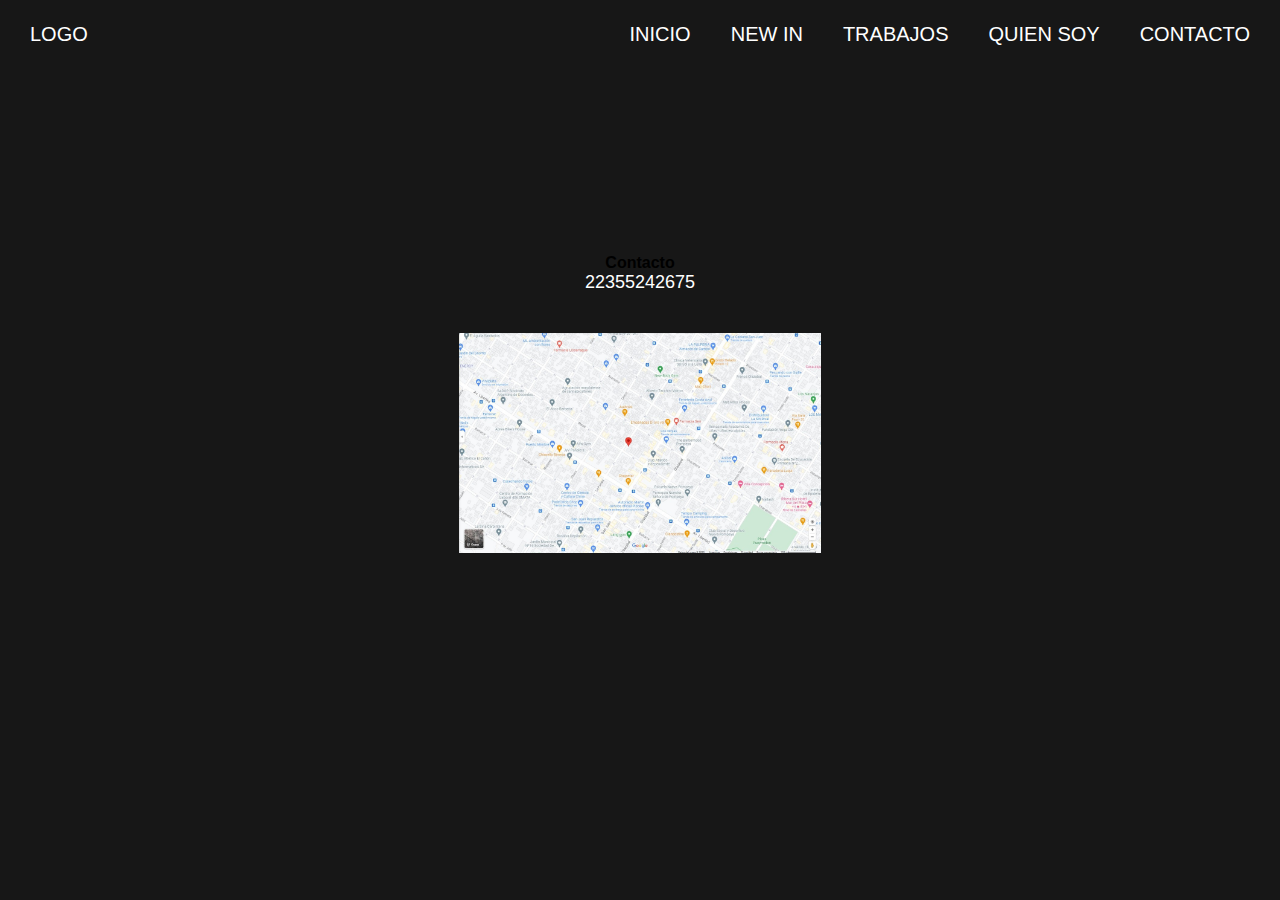
<file: PAGINA WEB/contacto.html>
<!DOCTYPE html>
<html lang="en">

<head>
    <meta charset="UTF-8">
    <meta name="viewport" content="width=device-width, initial-scale=1.0">
    <link rel="stylesheet" href="http://cdnjs.cloudflare.com/ajax/libs/font-awesome/5.15.1/css/all.min.css">
    <link rel="stylesheet" href="style.css">
    <title>RP</title>
</head>

<body>
    <div class="head">
        <div class="logo">
            <a href="#">logo</a>
        </div>
        <nav class="navbar">
            <a href="./index.html">Inicio</a>
            <a href="./index.html">New in</a>
            <a href="./index.html">Trabajos</a>
            <a href="./index.html">Quien Soy</a>
            <a href="./index.html">Contacto</a>

        </nav>
    </div>
    <section class="content contact">
        <h2 class="title">Contacto</h2>
        <p>22355242675</p>
        <figure class="map">
            <img src="img/mapa.png.jpeg" height="220px" width="100%" alt="mapa">
        </figure>
    </section>
</body>

</html>
</file>
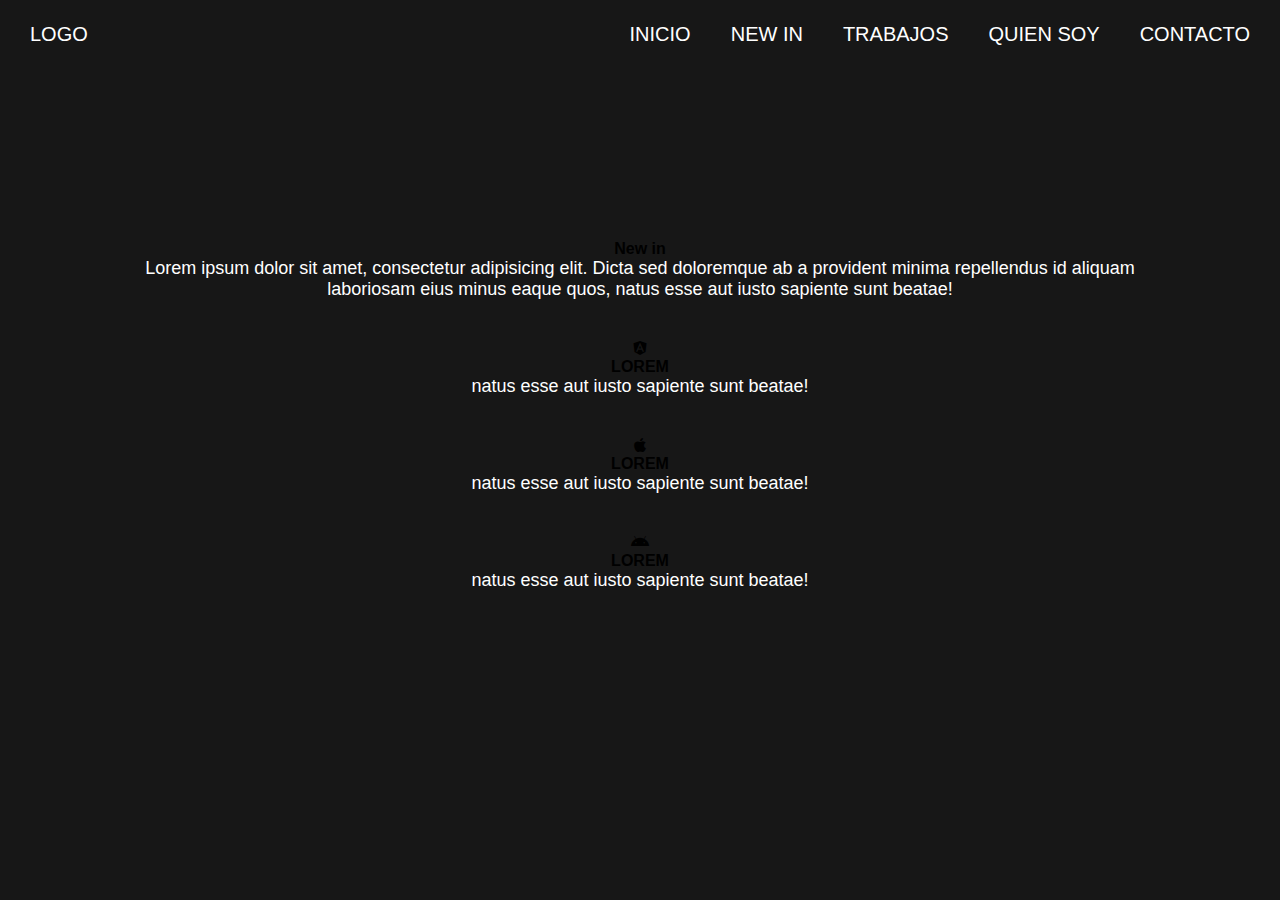
<file: PAGINA WEB/newin.html>
<!DOCTYPE html>
<html lang="en">

<head>
    <meta charset="UTF-8">
    <meta name="viewport" content="width=device-width, initial-scale=1.0">
    <link rel="stylesheet" href="http://cdnjs.cloudflare.com/ajax/libs/font-awesome/5.15.1/css/all.min.css">
    <link rel="stylesheet" href="style.css">
    <title>RP</title>
</head>

<body>
    <div class="head">
        <div class="logo">
            <a href="#">logo</a>
        </div>
        <nav class="navbar">
            <a href="./index.html">Inicio</a>
            <a href="./index.html">New in</a>
            <a href="./index.html">Trabajos</a>
            <a href="./index.html">Quien Soy</a>
            <a href="./index.html">Contacto</a>

        </nav>
    </div>
    <section class="content sau">
        <h2 class="title">New in</h2>
        <p>Lorem ipsum dolor sit amet, consectetur adipisicing elit. Dicta sed doloremque ab a provident minima
            repellendus id aliquam laboriosam eius minus eaque quos, natus esse aut iusto sapiente sunt beatae!
        </p>
        <div class="box-container">

            <div class="box">
                <i class="fab fa-angular"></i>
                <h3>LOREM</h3>
                <P>natus esse aut iusto sapiente sunt beatae!</P>
            </div>
            <div class="box">
                <i class="fab fa-apple"></i>
                <h3>LOREM</h3>
                <P>natus esse aut iusto sapiente sunt beatae!</P>
            </div>
            <div class="box">
                <i class="fab fa-android"></i>
                <h3>LOREM</h3>
                <P>natus esse aut iusto sapiente sunt beatae!</P>
            </div>

        </div>
    </section>
</body>

</html>
</file>
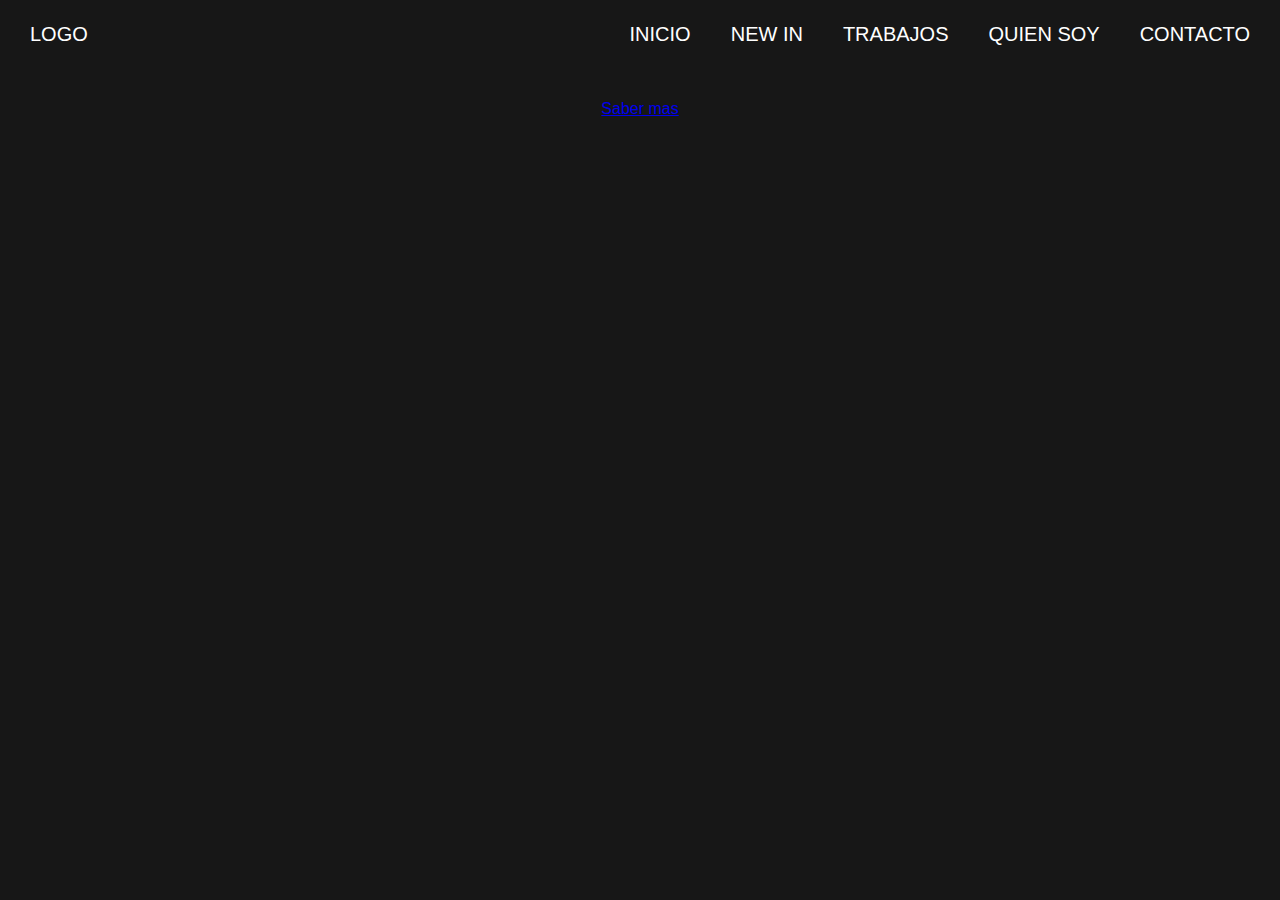
<file: PAGINA WEB/quiensoy.html>
<!DOCTYPE html>
<html lang="en">

<head>
    <meta charset="UTF-8">
    <meta name="viewport" content="width=device-width, initial-scale=1.0">
    <link rel="stylesheet" href="http://cdnjs.cloudflare.com/ajax/libs/font-awesome/5.15.1/css/all.min.css">
    <link rel="stylesheet" href="style.css">
    <title>RP</title>
</head>

<body>
    <div class="head">
        <div class="logo">
            <a href="#">logo</a>
        </div>
        <nav class="navbar">
            <a href="./index.html">Inicio</a>
            <a href="./index.html">New in</a>
            <a href="./index.html">Trabajos</a>
            <a href="./index.html">Quien Soy</a>
            <a href="./index.html">Contacto</a>

        </nav>
    </div>
    <section class="content-about">
        <h2 class="title">Quien soy</h2>
        <p>
            Lorem ipsum dolor sit amet consectetur, adipisicing elit. Cupiditate sint veniam, officiis tempore aperiam
            labore dolore illo cum officia a distinctio autem, quisquam neque quam nesciunt? Amet dolores nostrum
            perspiciatis.
        </p>
        <a href="#" class="btn">Saber mas</a>
    </section>
</body>

</html>
</file>
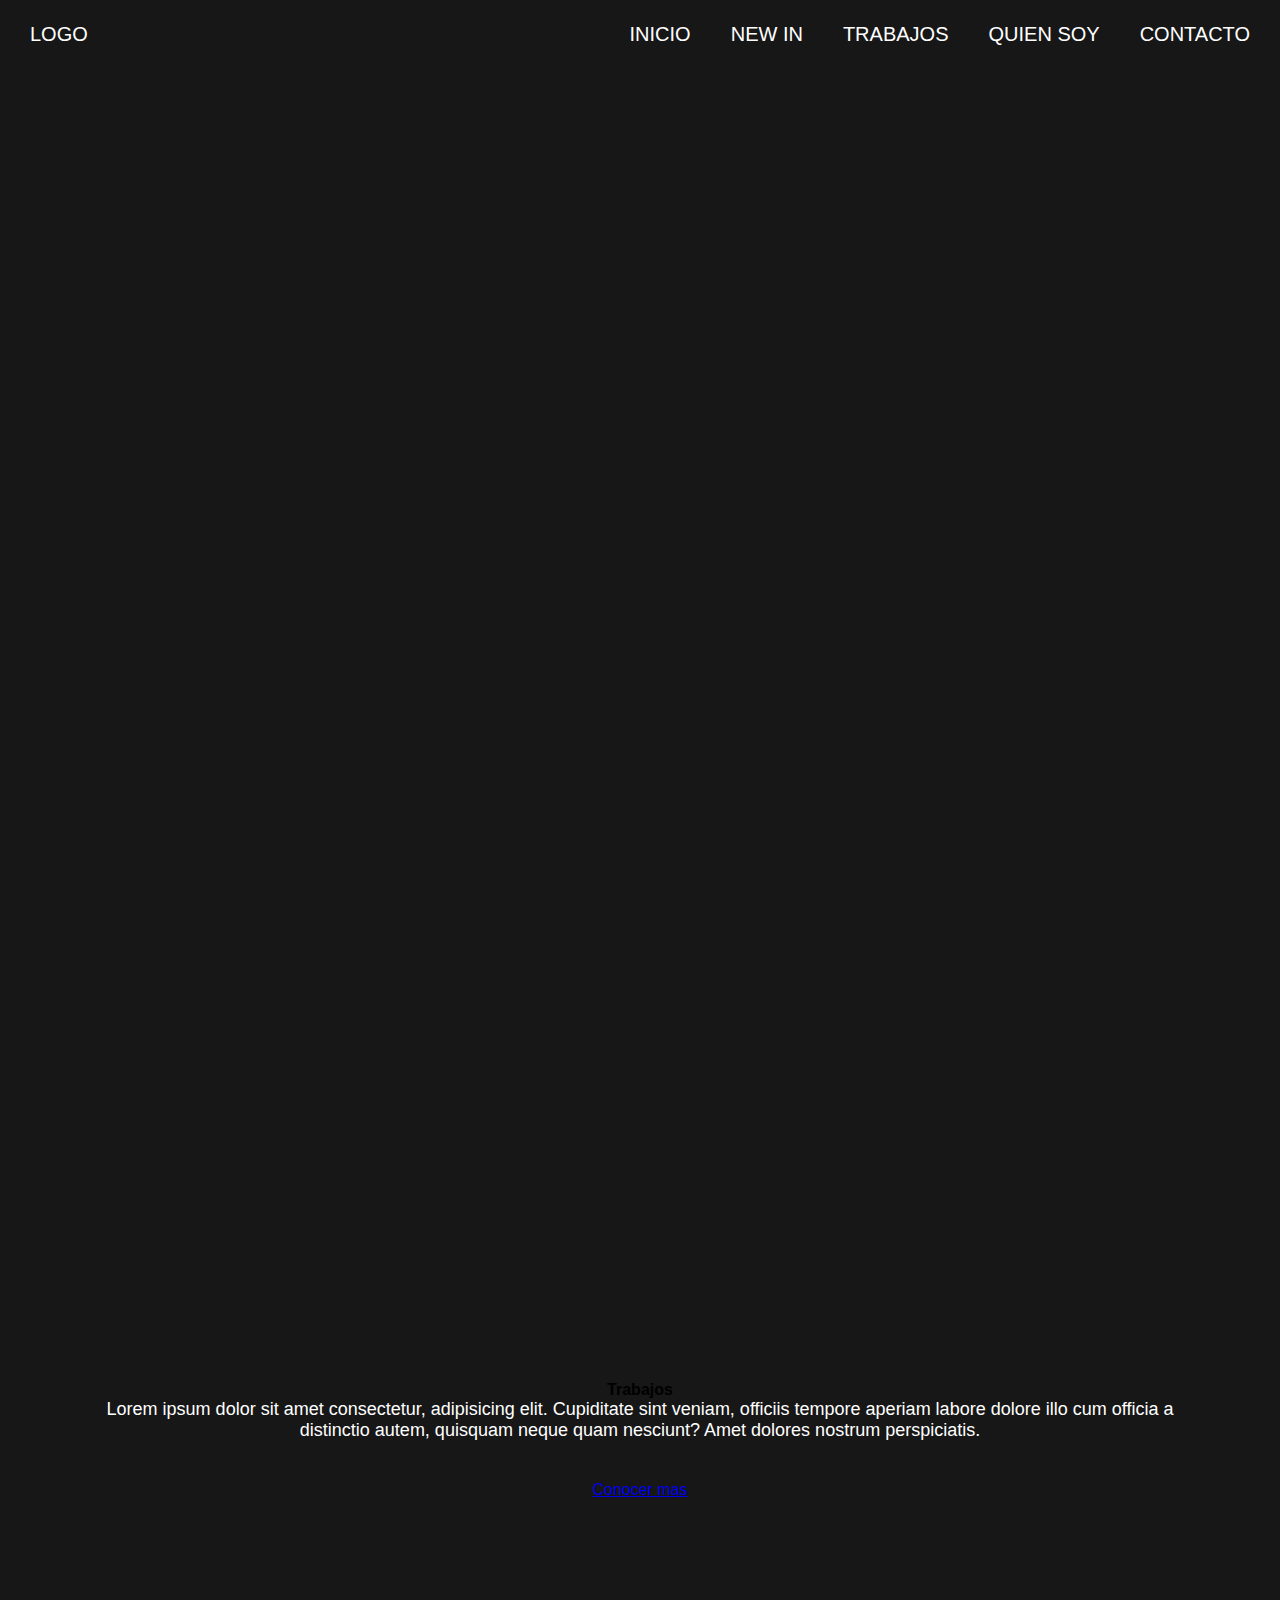
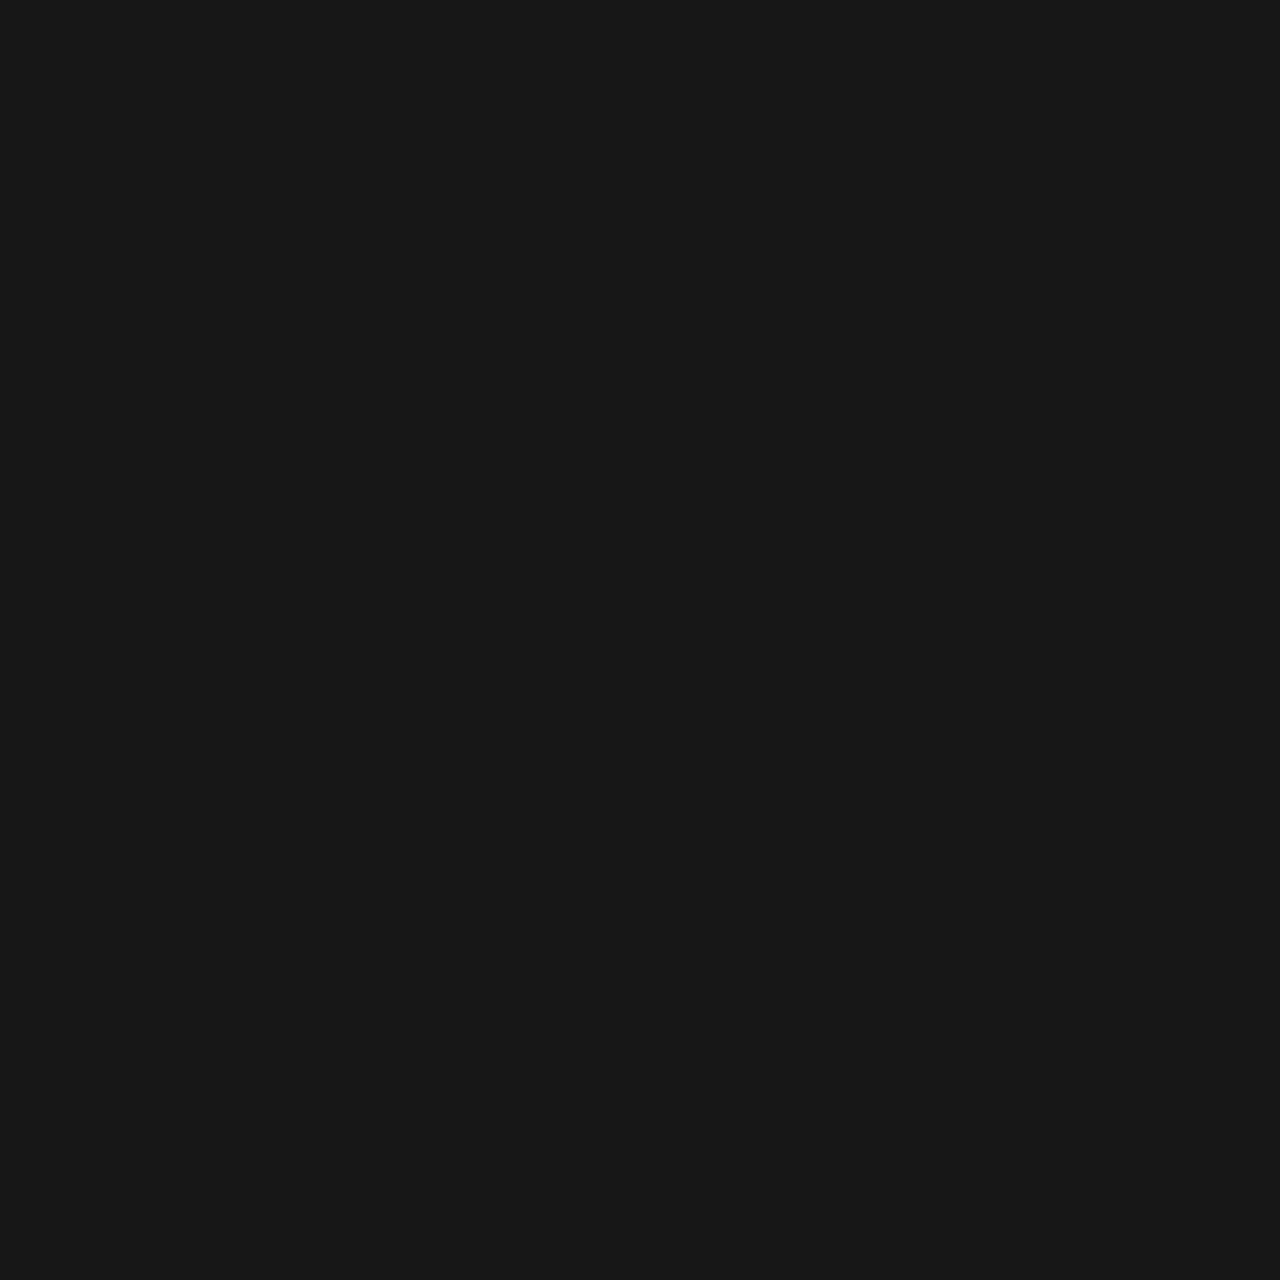
<file: PAGINA WEB/trabajos.html>
<!DOCTYPE html>
<html lang="en">

<head>
    <meta charset="UTF-8">
    <meta name="viewport" content="width=device-width, initial-scale=1.0">
    <link rel="stylesheet" href="http://cdnjs.cloudflare.com/ajax/libs/font-awesome/5.15.1/css/all.min.css">
    <link rel="stylesheet" href="style.css">
    <title>RP</title>
</head>

<body>
    <div class="head">
        <div class="logo">
            <a href="#">logo</a>
        </div>
        <nav class="navbar">
            <a href="./index.html">Inicio</a>
            <a href="./index.html">New in</a>
            <a href="./index.html">Trabajos</a>
            <a href="./index.html">Quien Soy</a>
            <a href="./index.html">Contacto</a>

        </nav>
    </div>
    <section class="content price">
        <article class="contain">
            <h2 class="title">Trabajos</h2>
            <p>
                Lorem ipsum dolor sit amet consectetur, adipisicing elit. Cupiditate sint veniam, officiis tempore aperiam
                labore dolore illo cum officia a distinctio autem, quisquam neque quam nesciunt? Amet dolores nostrum
                perspiciatis.
            </p>
            <a href="#" class="btn">Conocer mas</a>

        </article>

    </section>
</body>

</html>
</file>
<file: PAGINA WEB/style.css>
*{
    margin: 0;
    padding: 0;
    border: 0;
    font-size: 100%;
    vertical-align: baseline;
    
}

body {
    text-align: center;
    font-family: sans-serif;
    background-color: #171717;
    font-family: Arial, Helvetica, sans-serif;
}


.head {
    position: fixed;
    display: flex;
    align-items: center;
    justify-content: space-between;
    height: 68px;
    background: #171717;
    width: 100%;
    z-index: 100;
}

.navbar {
    display: flex;
    margin-right: 10px;
    text-transform: uppercase;
    
}

html {
    scroll-behavior: smooth;
}

.logo {
    margin-left: 30px;
}

.logo a {
    text-decoration: none;
    color: #fff;
    text-transform: uppercase;
    font-size: 20px;
}

/* estilos navbar  */
.navbar a {
    display: block;
    padding: 20px 20px;
    color: #fff;
    text-decoration: none;
    text-transform: uppercase;
    font-size: 20px;
}

.navbar a:hover {
    background: #3f3f3f;
}

/* estilos inicio */

.header {
    display: flex;
    justify-content: center;
    align-items: center;
}

.header {
    height: 100vh !important;
    background: url(banner/Banner.jpg) no-repeat center; /*para poner video de fondo  */
    background-size: cover;
}

/* .mivideo {
    position: sticky;
    width: 100%;
    height: 100%;
    z-index: 0;
}

.texto-inicio {
    margin: 14% 15% 30%;
    padding: 5%;
    z-index: 1;
} */


/* estilos titulo */
.tittle {
    margin-top: 40px;
    font-size: 60px;
    font-weight: 600;
    text-transform: uppercase;
    color: white;
}

p {
    margin-bottom: 40px;
    font-size: 18px;
    color: #fff;
    padding: 0 100px;
}

.subtitulo {
    margin-bottom: 40px;
    font-size: 18px;
    color: black;
    padding: 0 100px;
}

.subtitle {
    margin-top: 40px;
    font-size: 60px;
    font-weight: 600;
    text-transform: uppercase;
    color: white;
}

/* estilos newin */

.sub_n {
    padding: 20px;
    color: white;
    
}
.content {
    height: 90vh;
    display: flex;
    flex-direction: column;
    justify-content: center;
    align-items: center;
}

.sau {
    padding: 30px;
    background: #171717;
}

.gallery-containern {
    display: grid;
    grid-template-columns: repeat(3, 1fr);
    grid-auto-rows: 200px;
    padding: 50px;
    grid-gap: 50px;
    
}

.gallery__itemn {
    position: relative;
}

.gallery__imgn {
    width: 400px;
    height: 400px;
    object-fit: cover;
    border-radius: 15px;
    border: 3px solid #fff;
}


/* estilos quien soy */

.wrapper {
    margin: 150px auto;
    width: 70%;
    height: 30vh;
    margin-top: 120px
}

.contenedor-quien {
    display: flex;
    justify-content: center;
    align-items: center;
    min-height: 50vh;
}

 .img-quien {
    max-width: 200px;
    float: right;
    border: 3px solid #fff;
    border-radius: 10px;
    margin-right: 15px;
 }

/* estilos trabajos */
.price {
   background-color: #171717;
    background-attachment: fixed;
    background-size: cover;
    text-align: center;
    height: 320Vh;
}

.container {
    width: 100%;
    min-height: 100vh;
    display: flex;
    align-items: center;
    justify-content: center;
    padding: 50px 8%;
}

.titulo {
    color: white;
    text-transform: uppercase;
    font-size: 50px;
}

.gallery-container {
    display: grid;
    grid-template-columns: repeat(3, 1fr);
    grid-auto-rows: 200px;
    padding: 50px;
    grid-gap: 50px;
    
}

.gallery__item {
    position: relative;
}

.gallery__img {
    width: 100%;
    height: 100%;
    object-fit: cover;
    border-radius: 15px;
    border: 3px solid #fff;
}



.mivideo {
    position: sticky;
    width: 90%;
    height: 90%;
    z-index: 0;
}



/* estilos contacto */



.container-form {
    width: 100%;
    max-width: 1100px;
    margin: auto;
    display: grid;
    grid-template-columns: repeat(2,1fr);
    grid-gap: 50px;
    margin-top: 90px;
}

.container-form h2 {
    margin-bottom: 15px;
    font-size: 35px;
    color: rgb(255, 255, 255);
}

.container-form p{
    font-size: 17px;
    line-height: 1.6;
    margin-bottom: 30px;
    color: black;
}

.container-form a{
    font-size: 17px;
    display: inline-block;
    text-decoration: none;
    width: 100%;
    margin-bottom: 15px;
    color: rgb(255, 255, 255);
    font-weight: 700;
}

.container-form a i{
    color: orange;
    margin-right: 10px;
}

.container-form form .campo, textarea{
    width: 100%;
    padding: 15px 10px;
    font-size: 15px;
    border: 1px solid #dbdbdb;
    margin-bottom: 20px;
    border-radius: 3px;
}

.container-form form textarea {
    max-width: 530px;
    min-width: 530px;
    min-height: 140px;
    max-height: 150px;
}

.container-form .btn-enviar{
    padding: 15px;
    font-size: 16px;
    border: none;
    outline: 0px;
    background: orange;
    color: white;
    border-radius: 3px;
    cursor: pointer;
    transition: all 300ms ease;
}

.container-form .btn-enviar:hover{
    background: #e39403;
}

.whatsapp {
    position: fixed;
    right: 5px;
    bottom: 5px;
    z-index: 1;
    width: 80px;
}

/* responsibe */

@media (max-width: 1440px){
    .wrapper{
        height: 75vh;
    }
}

@media (max-width: 1024px){

    .navbar{
        margin-right: 40px;
    }

    .header{
        height: 100%;
        width: 100%;
    }


    .gallery__imgn{
        width: 280px;
    }

    .wrapper{
        height: 110vh;
    }
}

@media (max-width: 768px){
    .navbar{
        display: flex;
        margin-right: 130px;
        padding: none;
    }

    .header{
        height: 100%;
        width: 100%;
    }

    .gallery__imgn{
        width: 100%;
        
    }

    .wrapper{
        height: 130vh;
    }

    .content-sau{
        height: 100vh;
    }

    .contenedor-quien{
        display: flex;
        flex-direction: column;
        
    }

    .txt{
        order: 1;
        font-size: 14px;
        margin: 0;
        padding: 50px;
    }

    .img-quien{
        order: 2;
        
    }

    .mivideo{
        width: 300px;
    }

    .container{
        width: 100%;
        margin-right: 150px;
    }
}

@media (max-width: 425px){
    .navbar{
        display: none;
    }

    .header{
        height: 100%;
        width: 100%;
    }

    .content-sau{
        height: 220vh;
    }

    .gallery-containern{
        display: flex;
        flex-direction: column;
    }

    .gallery__imgn{
        width: auto;
    }

    .wrapper{
        height: 130vh;
    }

    .contenedor-quien{
        display: flex;
        flex-direction: column;
    }

    .txt{
        font-size: 14px;
        margin: 0;
        padding: 10px;
    }

    .txt-poder{
        font-size: 14px;
        margin: 0;
        padding: 10px;
    }

    .txt-lujo{
        font-size: 14px;
        margin: 0;
        padding: 10px;  
    }

    .container-form{
        display: flex;
        flex-direction: column;
    }

    .info-form{
        order: 1;
    }

    .formulario{
        order: 2;
    }
}
 
@media (max-width: 375px){
    .header{
        height: 100%;
        width: 100%;
    }
    
    .titulo{
        font-size: 30px;
        text-transform: uppercase;
        color: white;
    }

    .gallery-containern{
        align-items: center;
    }

    .wrapper{
        height: 150vh;
    }

    .form-contacto{
        width: 100px;
    }
}
</file>
